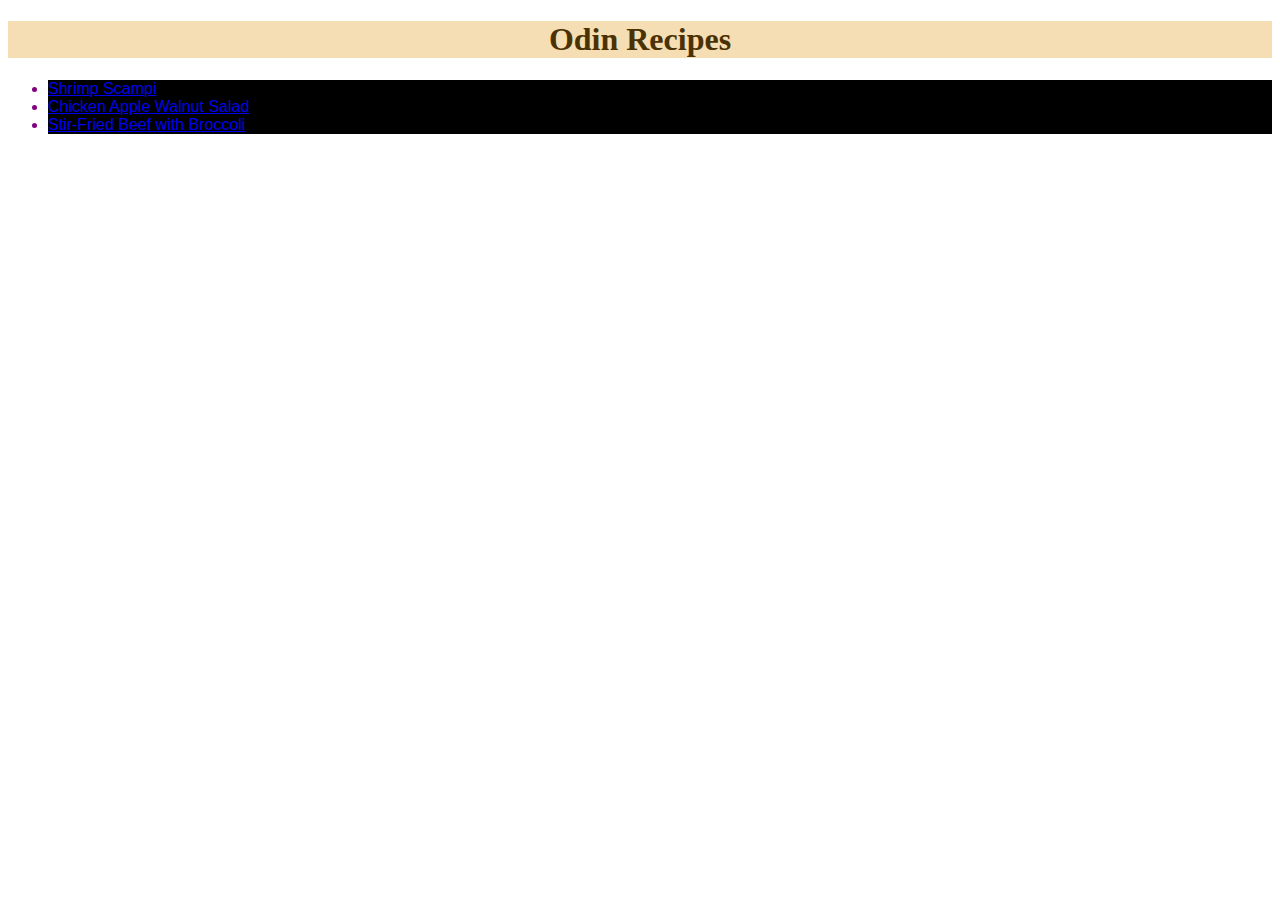
<file: index.html>
<!DOCTYPE html>
<html lang="en">
<head>
    <meta charset="UTF-8">
    <meta name="viewport" content="width=device-width, initial-scale=1.0">
    <title>Odin Recipes</title>
    <link rel="stylesheet" href="styles.css">
</head>
<body>
    <h1>Odin Recipes</h1>
    <ul>
        <li class="recipes"><a href="recipes/shrimp-scampi.html">Shrimp Scampi</a></li>
        <li class="recipes"><a href="recipes/chicken-salad.html">Chicken Apple Walnut Salad</a></li>
        <li class="recipes"><a href="recipes/broccoli-beef.html">Stir-Fried Beef with Broccoli</a></li>
    </ul>
</body>
</html>
</file>
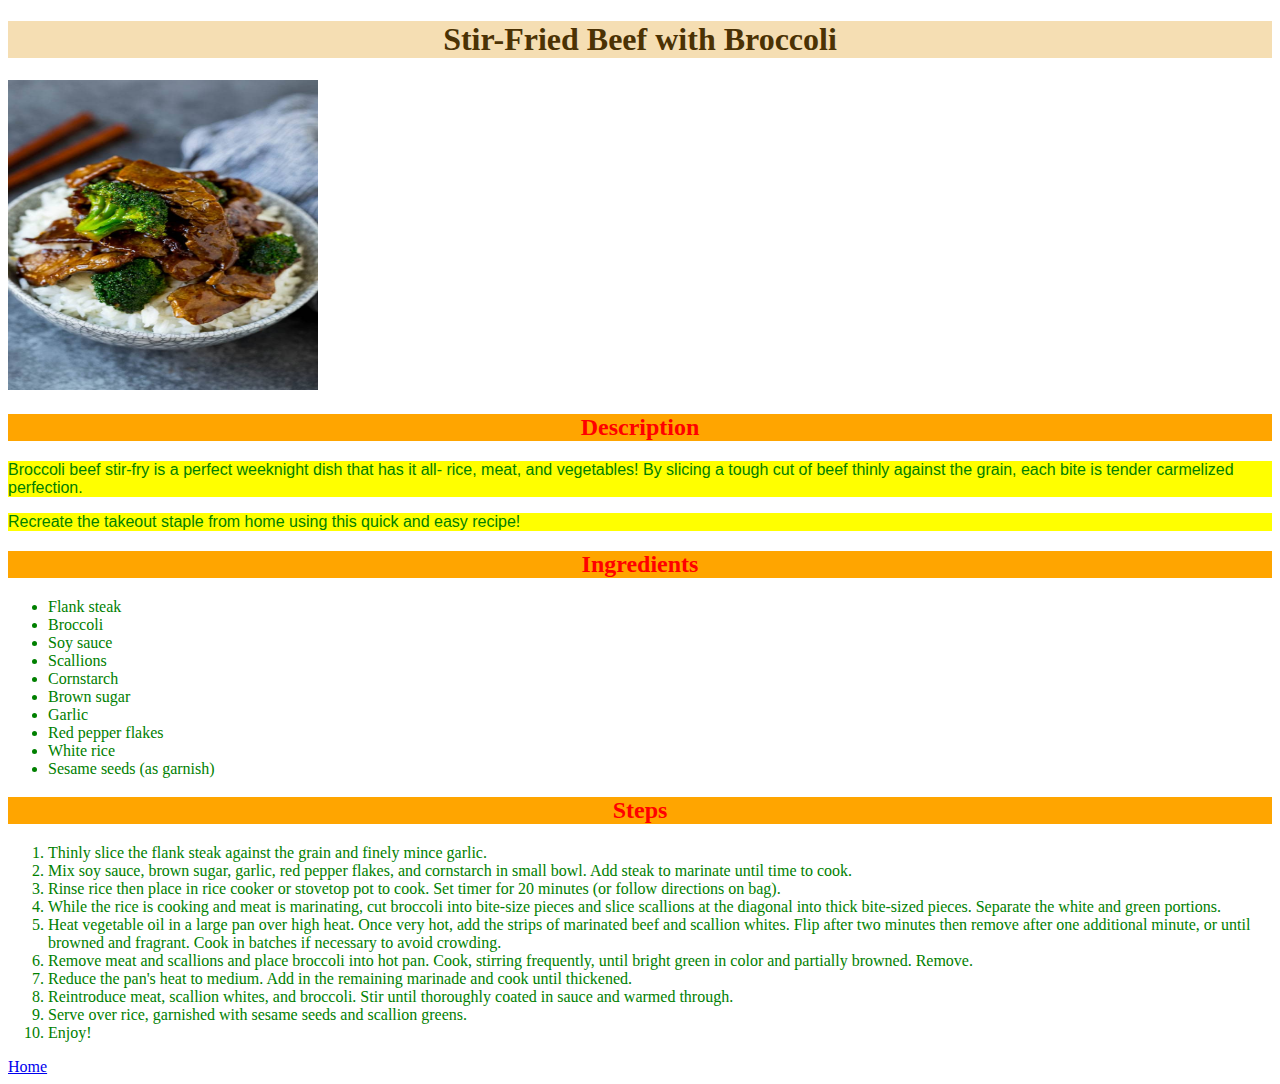
<file: recipes/broccoli-beef.html>
<!DOCTYPE html>
<html lang="en">
<head>
    <meta charset="UTF-8">
    <meta name="viewport" content="width=device-width, initial-scale=1.0">
    <title>Stir-Fried Beef with Broccoli</title>
    <link rel="stylesheet" href="../styles.css">
</head>
<body>
    <h1>Stir-Fried Beef with Broccoli</h1>

    <img src="../images/broccoli-beef.jpg" height="310" width="310" alt="Broccoli beef stir fry and rice in a bowl.">

    <h2>Description</h2>
    <p>Broccoli beef stir-fry is a perfect weeknight dish that has it all- rice, meat, and vegetables! 
        By slicing a tough cut of beef thinly against the grain, each bite is tender carmelized perfection.
    </p>
    <p>Recreate the takeout staple from home using this quick and easy recipe!</p>

    <h2>Ingredients</h2>
    <ul>
        <li>Flank steak</li>
        <li>Broccoli</li>
        <li>Soy sauce</li>
        <li>Scallions</li>
        <li>Cornstarch</li>
        <li>Brown sugar</li>
        <li>Garlic</li>
        <li>Red pepper flakes</li>
        <li>White rice</li>
        <li>Sesame seeds (as garnish)</li>
    </ul>

    <h2>Steps</h2>
    <ol>
        <li>Thinly slice the flank steak against the grain and finely mince garlic.</li>
        <li>Mix soy sauce, brown sugar, garlic, red pepper flakes, and cornstarch in small bowl. Add steak to marinate until time to cook.</li>
        <li>Rinse rice then place in rice cooker or stovetop pot to cook. Set timer for 20 minutes (or follow directions on bag).</li>
        <li>While the rice is cooking and meat is marinating, cut broccoli into bite-size pieces and slice 
            scallions at the diagonal into thick bite-sized pieces. Separate the white and green portions.</li>
        <li>Heat vegetable oil in a large pan over high heat. Once very hot, add the strips of marinated beef and scallion whites. 
            Flip after two minutes then remove after one additional minute, or until browned and fragrant. 
            Cook in batches if necessary to avoid crowding. 
        </li>
        <li>Remove meat and scallions and place broccoli into hot pan. Cook, stirring frequently, 
            until bright green in color and partially browned. Remove.</li>
        <li>Reduce the pan's heat to medium. Add in the remaining marinade and cook until thickened.</li>
        <li>Reintroduce meat, scallion whites, and broccoli. Stir until thoroughly coated in sauce and warmed through.</li>
        <li>Serve over rice, garnished with sesame seeds and scallion greens.</li>
        <li>Enjoy!</li>

    </ol>
    <a href="../index.html">Home</a>

</body>
</html>
</file>
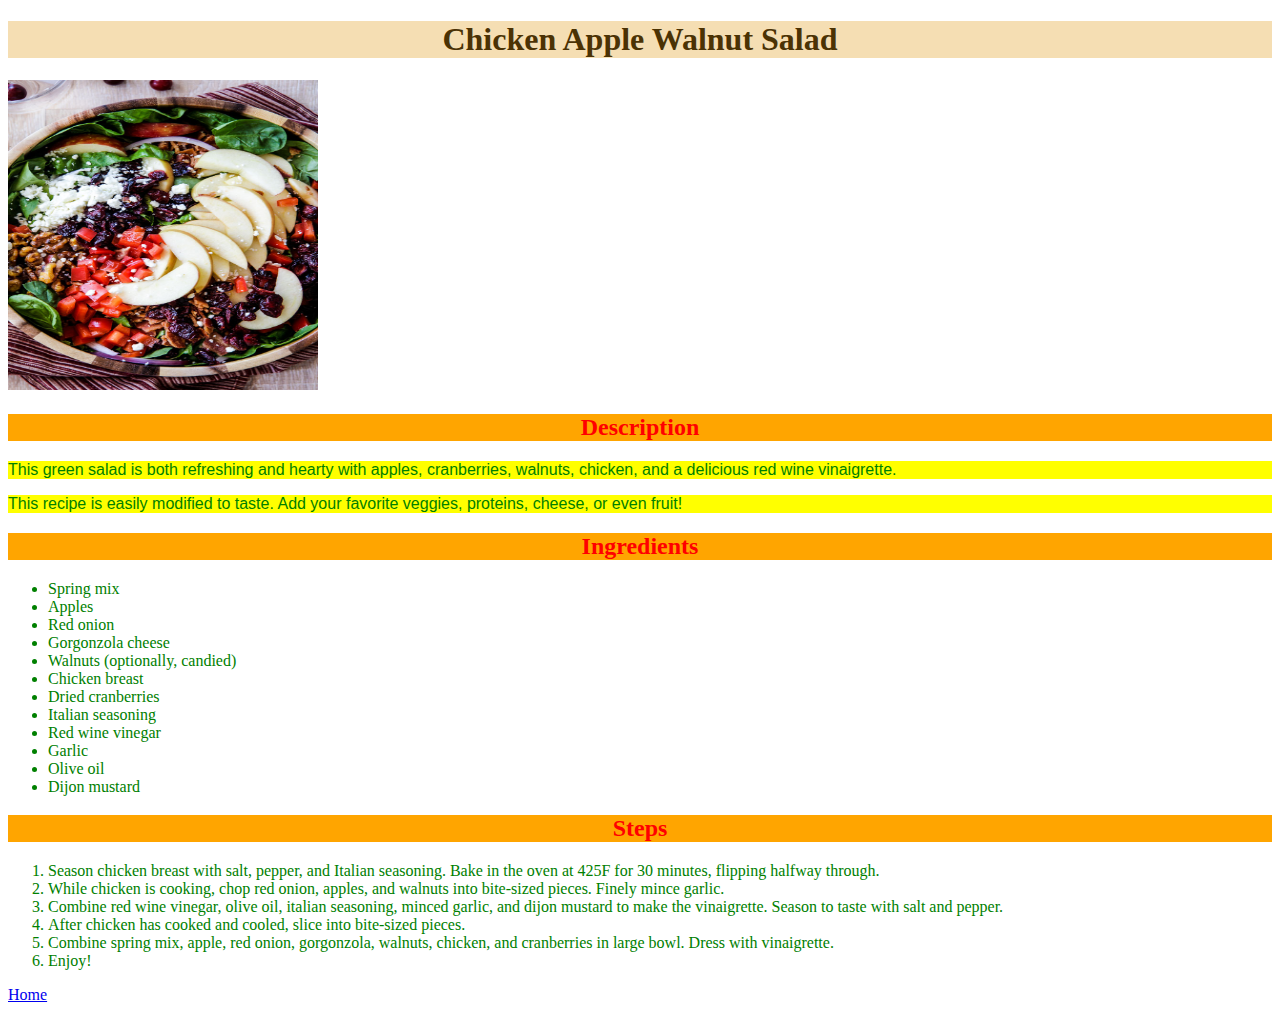
<file: recipes/chicken-salad.html>
<!DOCTYPE html>
<html lang="en">
<head>
    <meta charset="UTF-8">
    <meta name="viewport" content="width=device-width, initial-scale=1.0">
    <title>Chicken Apple Walnut Salad</title>
    <link rel="stylesheet" href="../styles.css">

</head>
<body>
    <h1>Chicken Apple Walnut Salad</h1>

    <img src="../images/apple-salad.jpg" height="310" width="310" alt="Green salad with apples, walnuts, and other yummy bits.">

    <h2>Description</h2>
    <p>This green salad is both refreshing and hearty with apples, cranberries, walnuts, chicken, and a delicious red wine vinaigrette. 
    </p>
    <p>This recipe is easily modified to taste. Add your favorite veggies, proteins, cheese, or even fruit!</p>

    <h2>Ingredients</h2>
    <ul>
        <li>Spring mix</li>
        <li>Apples</li>
        <li>Red onion</li>
        <li>Gorgonzola cheese</li>
        <li>Walnuts (optionally, candied)</li>
        <li>Chicken breast</li>
        <li>Dried cranberries</li>
        <li>Italian seasoning</li>
        <li>Red wine vinegar</li>
        <li>Garlic</li>
        <li>Olive oil</li>
        <li>Dijon mustard</li>
    </ul>

    <h2>Steps</h2>
    <ol>
        <li>Season chicken breast with salt, pepper, and Italian seasoning. Bake in the oven at 425F for 30 minutes, flipping halfway through.</li>
        <li>While chicken is cooking, chop red onion, apples, and walnuts into bite-sized pieces. Finely mince garlic.</li>
        <li>Combine red wine vinegar, olive oil, italian seasoning, minced garlic, and dijon mustard to make the vinaigrette. 
            Season to taste with salt and pepper.</li>
        <li>After chicken has cooked and cooled, slice into bite-sized pieces.</li>
        <li>Combine spring mix, apple, red onion, gorgonzola, walnuts, chicken, and cranberries in large bowl. Dress with vinaigrette. </li>
        <li>Enjoy!</li>

    </ol>
    <a href="../index.html">Home</a>

</body>
</html>
</file>
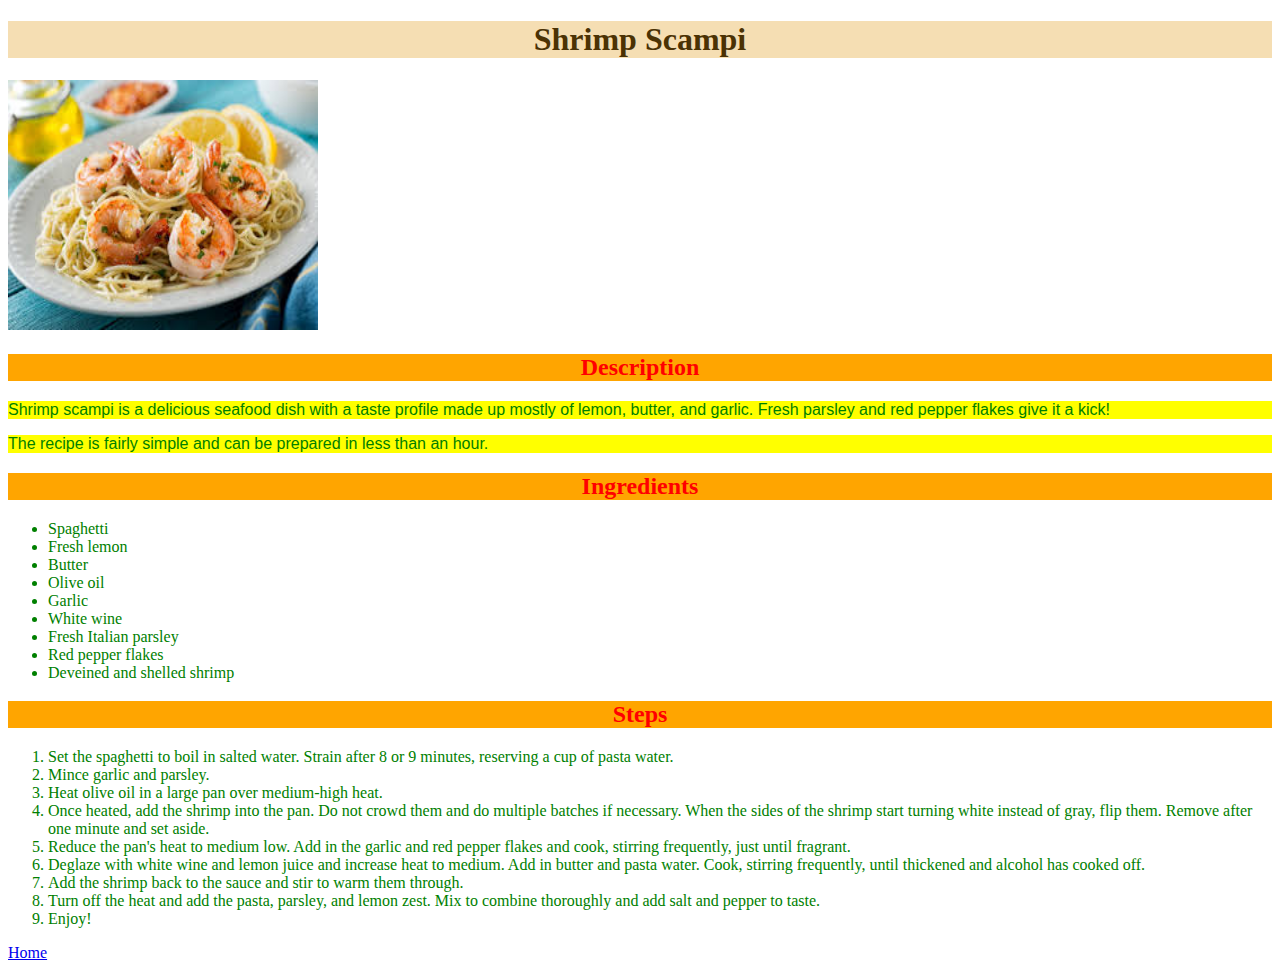
<file: recipes/shrimp-scampi.html>
<!DOCTYPE html>
<html lang="en">
<head>
    <meta charset="UTF-8">
    <meta name="viewport" content="width=device-width, initial-scale=1.0">
    <title>Shrimp Scampi</title>
    <link rel="stylesheet" href="../styles.css">

</head>
<body>
    <h1>Shrimp Scampi</h1>

    <img src="../images/shrimp-scampi.jpeg" height="250" width="310" alt="Shrimp scampi on a plate.">

    <h2>Description</h2>
    <p>Shrimp scampi is a delicious seafood dish with a taste profile
        made up mostly of lemon, butter, and garlic. Fresh parsley and
        red pepper flakes give it a kick!
    </p>
    <p>The recipe is fairly simple and can be prepared in less than an hour.</p>

    <h2>Ingredients</h2>
    <ul>
        <li>Spaghetti</li>
        <li>Fresh lemon</li>
        <li>Butter</li>
        <li>Olive oil</li>
        <li>Garlic</li>
        <li>White wine</li>
        <li>Fresh Italian parsley</li>
        <li>Red pepper flakes</li>
        <li>Deveined and shelled shrimp</li>
    </ul>

    <h2>Steps</h2>
    <ol>
        <li>Set the spaghetti to boil in salted water. Strain after 8 or 9 minutes, reserving a cup of pasta water.</li>
        <li>Mince garlic and parsley.</li>
        <li>Heat olive oil in a large pan over medium-high heat.</li>
        <li>Once heated, add the shrimp into the pan. Do not crowd them and do multiple batches if necessary. 
            When the sides of the shrimp start turning white instead of gray, flip them. Remove after one minute and set aside.</li>
        <li>Reduce the pan's heat to medium low. Add in the garlic and red pepper flakes and cook, stirring frequently, just until fragrant.</li>
        <li>Deglaze with white wine and lemon juice and increase heat to medium. Add in butter and pasta water. Cook, stirring frequently, until thickened and alcohol has cooked off.</li>
        <li>Add the shrimp back to the sauce and stir to warm them through.</li>
        <li>Turn off the heat and add the pasta, parsley, and lemon zest. Mix to combine thoroughly and add salt and pepper to taste.</li>
        <li>Enjoy!</li>

    </ol>
    <a href="../index.html">Home</a>

</body>
</html>
</file>
<file: styles.css>
h1 {
    font-family: "Times New Roman", "Garamond", serif;
    color: rgb(75, 50, 4);
    background-color: wheat;
    text-align: center;
}
h2{
    font-family: "Georgia", serif;
    color: red;
    background-color: orange;
    text-align: center;
}
.recipes{
    font-family: "Arial", "Helvetica", sans-serif;
    color: purple;
    background-color: black;
}

p{
    font-family: sans-serif;
    color: green;
    background-color: yellow;
}
li{
    color: green;
}
</file>
